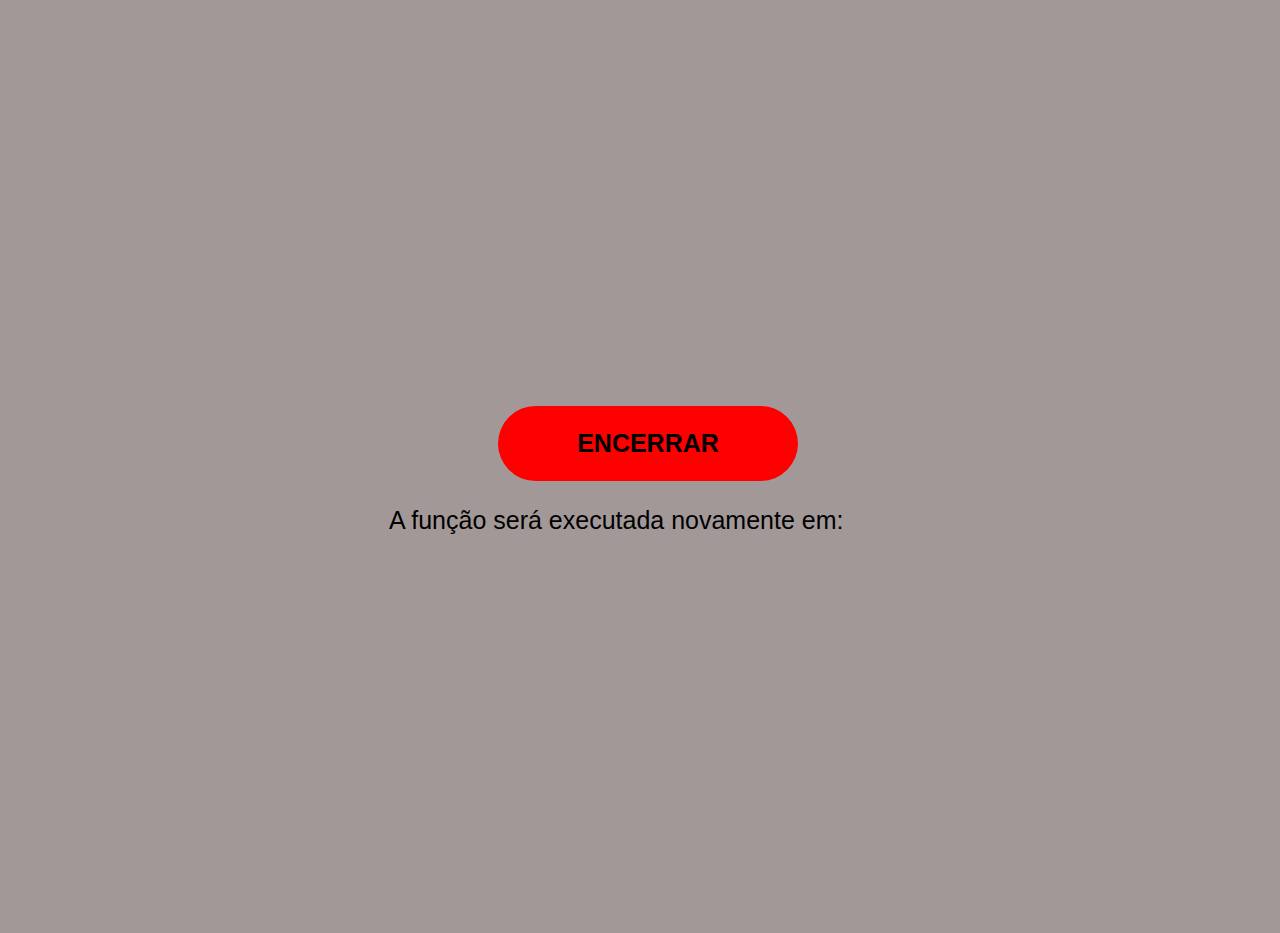
<file: index.html>
<!DOCTYPE html>
<html lang="pt-br">
<head>
    <meta charset="UTF-8">
    <meta http-equiv="X-UA-Compatible" content="IE=edge">
    <meta name="viewport" content="width=device-width, initial-scale=1.0">
    <link rel="stylesheet" href="styles.css">
    <link rel="shortcut icon" href="img/FS.png" type="image/x-icon">
    <script src="main.js" defer></script>
    <title>Impedir suspensão do sistema</title>
</head>
<body>
    <main>
        <!-- <button id="btnIniciar">INICIAR</button> -->
        <button id="btnEncerrar">ENCERRAR</button>
        <div class="container-timer">
            <p>A função será executada novamente em: </p>
            <div id="timer"></div>
        </div>
    </main>
</body>
</html>
</file>
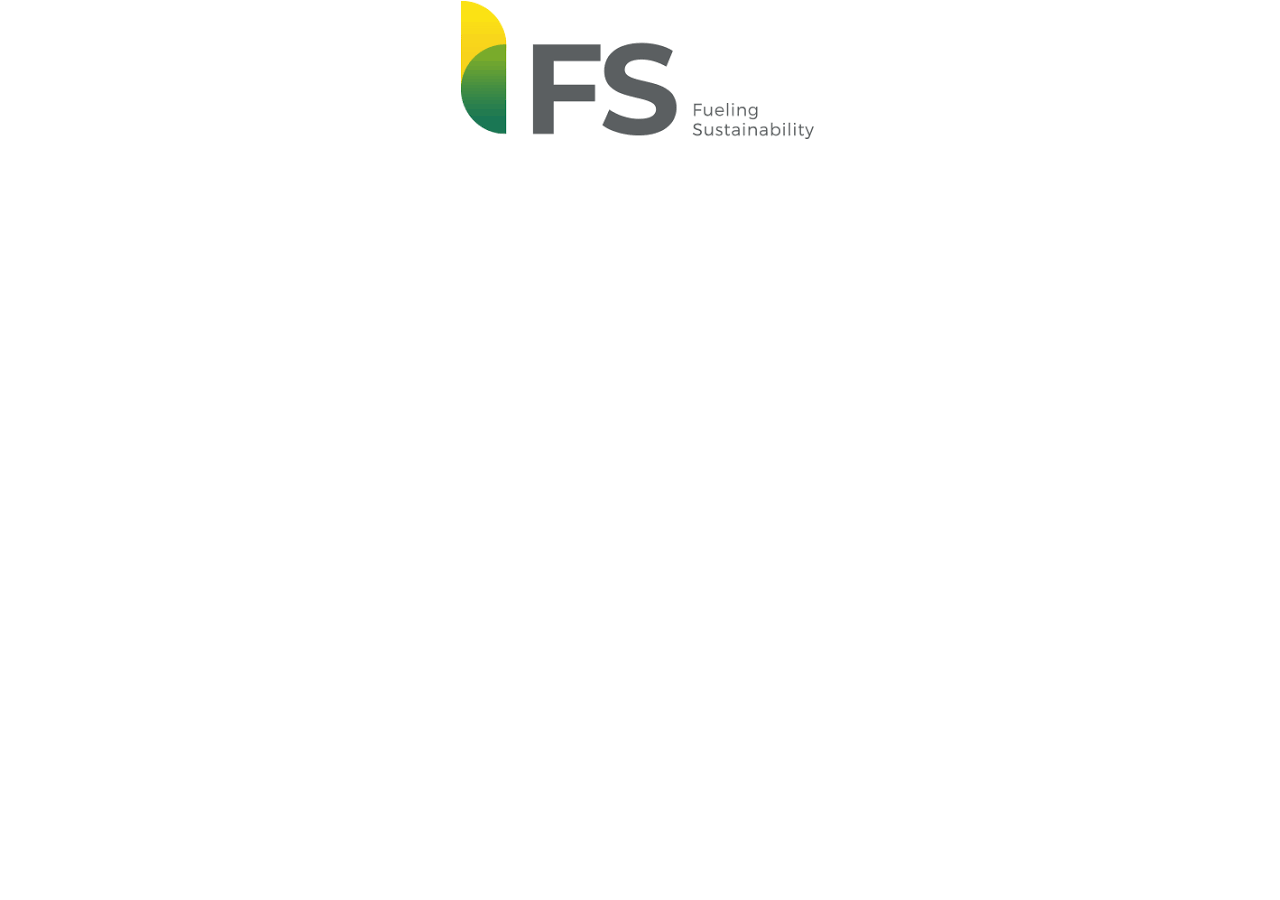
<file: pagina-aberta.html>
<!DOCTYPE html>
<html lang="pt-br">
<head>
    <meta charset="UTF-8">
    <meta http-equiv="X-UA-Compatible" content="IE=edge">
    <meta name="viewport" content="width=device-width, initial-scale=1.0">
    <link rel="stylesheet" href="style-fs.css">
    <link rel="shortcut icon" href="img/FS.png" type="image/x-icon">
    <title>Document</title>
</head>
<body>
    <img src="img/FS.png" alt="logo-fs">
</body>
</html>
</file>
<file: styles.css>
* {
    width: 0;
    padding: 0;
    box-sizing: border-box;
}

body {
    background: rgb(163, 152, 152);
    width: 100vw;
    height: 100vh;
    display: flex;
    align-items: center;
    justify-content: center;
    overflow: hidden;
}

main {
    width: 100vw;
    height: 100vh;
    margin-top: 50px;
    display: flex;
    justify-content: center;
    align-items: center;
    flex-direction: column;
}

#btnIniciar {
    width: 300px;
    height: 75px;
    border: none;
    border-radius: 50px;
    background-color: lime;
    cursor: pointer;
    font-family: Verdana, Geneva, Tahoma, sans-serif;
    font-size: 25px;
    font-weight: bolder;
}

#btnEncerrar {
    width: 300px;
    height: 75px;
    border: none;
    border-radius: 50px;
    background-color: red;
    cursor: pointer;
    font-family: Verdana, Geneva, Tahoma, sans-serif;
    font-size: 25px;
    font-weight: bolder;
}

.container-timer {
    width: 100vw;
    display: flex;
    justify-content: center;
    align-items: center;
    flex-direction: column;
    font-family: Verdana, Geneva, Tahoma, sans-serif;
    font-size: 25px;
}

.container-timer p {
    width: 518px;
}

#timer {
    width: 6vw;
    align-self: center;
    justify-self: center;
}
</file>
<file: style-fs.css>
*{
    padding: 0;
    margin: 0;
    box-sizing: border-box;
}

body {
    width: 100%;
    height: 100%;
    display: flex;
    align-items: center;
    justify-content: center;
}
</file>
